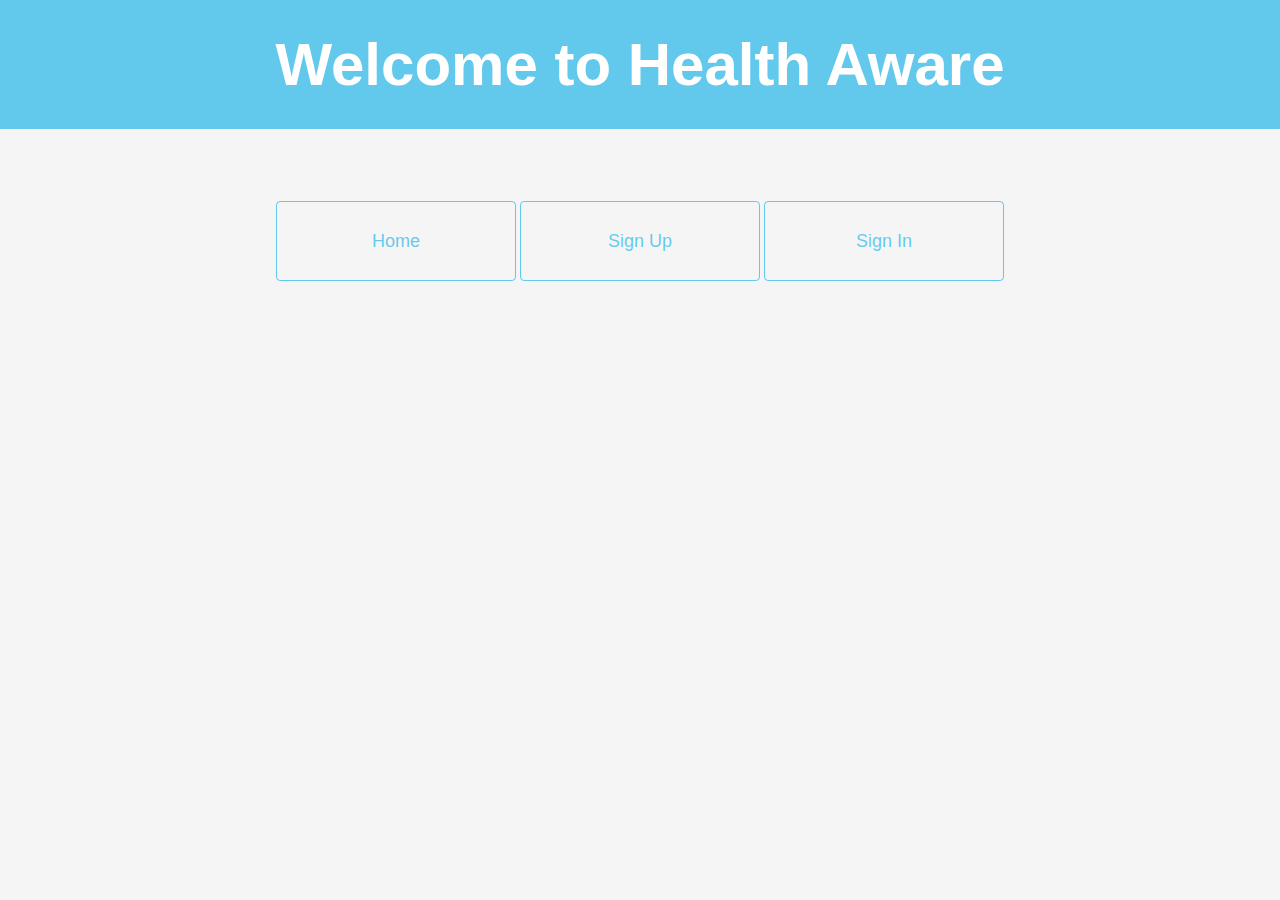
<file: index.html>
<!doctype html>
<html class="no-js" lang="">
<head>
  <meta charset="utf-8">
  <meta name="description" content="">
  <meta name="viewport" content="width=device-width, initial-scale=1">
  <title>Health Aware</title>
    
  <link rel="stylesheet" href="css/style.css">
    
</head>
<body>
<div class="first">
  <h1>Welcome to Health Aware</h1>
    </div>
    <br>
    <br>
    <br>
    <br>
<div class="container">
    <div class="btn">
        <a href="index.html"><button type="button">Home</button></a>
        <a href="register.html"><button type="button">Sign Up</button></a>
        <a href="signin.html"><button type="button">Sign In</button></a>
    </div>
    </div>
</body>
</html>
</file>
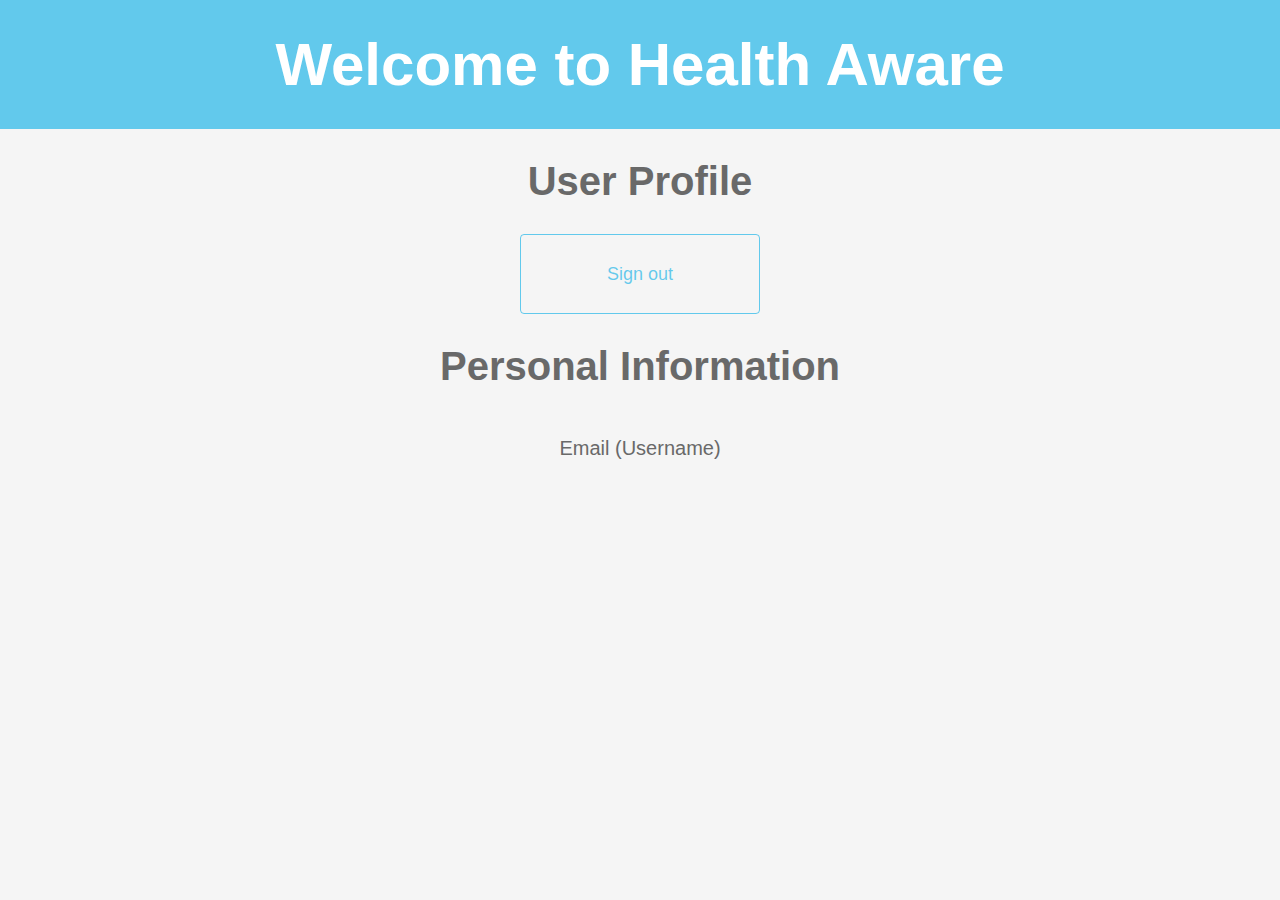
<file: profile.html>
<!doctype html>
<html lang="en">
  <head>
    <meta charset="utf-8">
    <link rel="stylesheet" href="css/style.css">
	 <!--Cognito JavaScript-->
	<script src="js/amazon-cognito-identity.min.js"></script>  
	<script src="js/config.js"></script>
  </head>

  <body>
      <div class="first">
  <h1>Welcome to Health Aware</h1>
    </div>
      
	<div class="container">
      <div>
        <h2>User Profile</h2>
		<button type="button" onclick="signOut()">Sign out</button>
      </div>
	
	<div>

		<h3>Personal Information</h3>
		
		<br>
		<div>
			<label class="user">Email <span>(Username)</span></label>
		</div>
		<div>
			<label id="email_value"></label>
		</div>
		
    </div>

    <script>
	var data = { 
		UserPoolId : _config.cognito.userPoolId,
        ClientId : _config.cognito.clientId
    };
    var userPool = new AmazonCognitoIdentity.CognitoUserPool(data);
    var cognitoUser = userPool.getCurrentUser();
	
	window.onload = function(){
    if (cognitoUser != null) {
        cognitoUser.getSession(function(err, session) {
            if (err) {
                alert(err);
                return;
            }
            console.log('session validity: ' + session.isValid());
			//Set the profile info
			cognitoUser.getUserAttributes(function(err, result) {
				if (err) {
					console.log(err);
					return;
				}
				console.log(result);
				document.getElementById("email_value").innerHTML = result[2].getValue();	
			});			
			
        });
    }
}
	function signOut(){
	    if (cognitoUser != null) {
          cognitoUser.signOut();	  
        }
	}
    </script>
  </body>
</html>
</file>
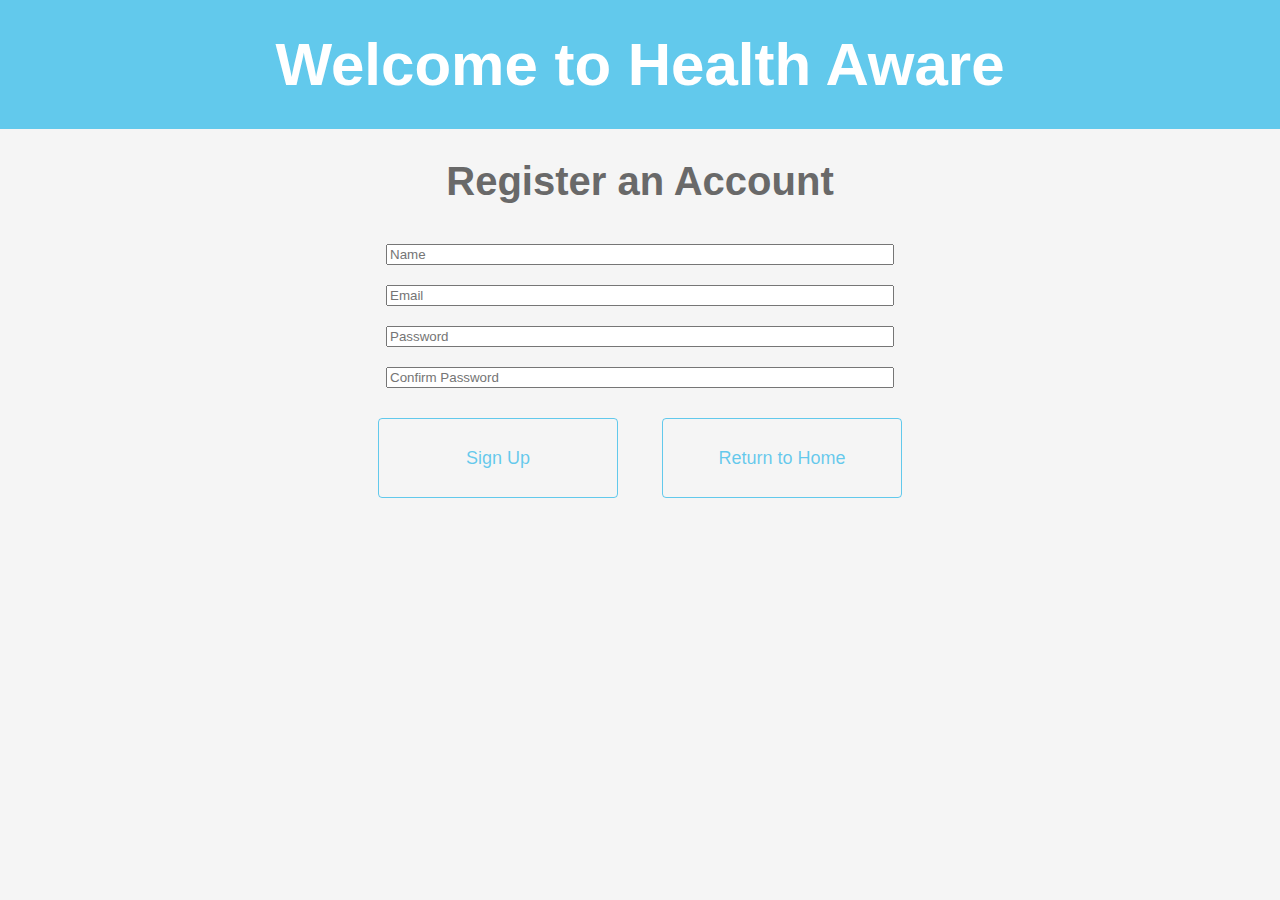
<file: register.html>
<!DOCTYPE html>

<html lang="en">
  <head>
    <meta charset="utf-8">
    <link rel="stylesheet" href="css/style.css">
	<!-- Javascript SDK-->
  <script src="https://code.jquery.com/jquery-1.11.3.min.js"></script> 
  <script src="js/amazon-cognito-auth.min.js"></script>
  <script src="https://sdk.amazonaws.com/js/aws-sdk-2.7.16.min.js"></script> 
  <script src="js/amazon-cognito-identity.min.js"></script>  
  <script src="js/config.js"></script>
  </head>

	
<body>
<div class="first">
  <h1>Welcome to Health Aware</h1>
    </div>
    
    <h2>Register an Account</h2>
<div class="container">
	<input type="personalname" class="form-control" id="personalnameRegister" placeholder="Name" pattern=".*" required>
    <br>
    <input type="email" class="form-control" id="emailInputRegister" placeholder="Email" pattern=".*" required>
    <br>
	<input type="password" class="form-control" id="passwordInputRegister" placeholder="Password" pattern=".*" required>
    <br>
    <input type="password" class="form-control" id="confirmationpassword" placeholder="Confirm Password" pattern=".*" required>
    <br>
	<button id="mainbutton" class="btnRegister" type="button" onclick="registerButton()" >Sign Up</button>
    <a href="index.html"><button id="returntohome" class="btnRegister" type="button">Return to Home</button></a>
    </div>
    
	<script>

		var username;
		var password;
		var personalname;
		var poolData;
			
	  function registerButton() {
		
		personalnamename =  document.getElementById("personalnameRegister").value;	
		username = document.getElementById("emailInputRegister").value;
		
		if (document.getElementById("passwordInputRegister").value != document.getElementById("confirmationpassword").value) {
			alert("Passwords Do Not Match!")
			throw "Passwords Do Not Match!"
		} else {
			password =  document.getElementById("passwordInputRegister").value;	
		}
		
		poolData = {
				UserPoolId : _config.cognito.userPoolId, // Your user pool id here
				ClientId : _config.cognito.clientId // Your client id here
			};		
		var userPool = new AmazonCognitoIdentity.CognitoUserPool(poolData);

		var attributeList = [];
		
		var dataEmail = {
			Name : 'email', 
			Value : username, //get from form field
		};
		
		var dataPersonalName = {
			Name : 'name', 
			Value : personalname, //get from form field
		};

		var attributeEmail = new AmazonCognitoIdentity.CognitoUserAttribute(dataEmail);
		var attributePersonalName = new AmazonCognitoIdentity.CognitoUserAttribute(dataPersonalName);
		
		
		attributeList.push(attributeEmail);
		attributeList.push(attributePersonalName);

		userPool.signUp(username, password, attributeList, null, function(err, result){
			if (err) {
				alert(err.message || JSON.stringify(err));
				return;
			}
			cognitoUser = result.user;
			console.log('user name is ' + cognitoUser.getUsername());
			//change elements of page
			document.getElementById("titleheader").innerHTML = "Check your email for a verification link";
			
		});
	  }

	</script>
 
 </body>
  
</html>
</file>
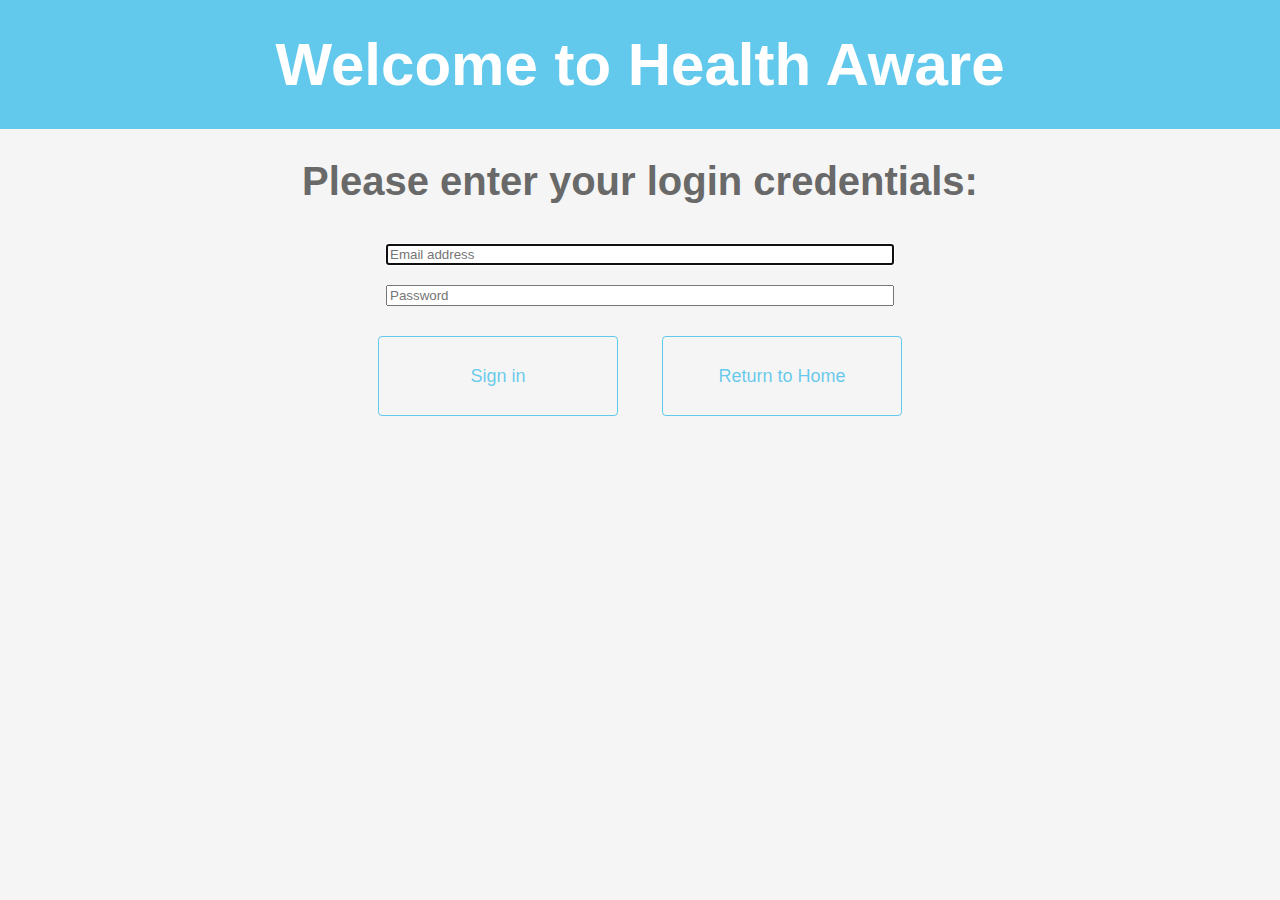
<file: signin.html>
<!DOCTYPE html>

<html lang="en">
  <head>
    <meta charset="utf-8">
    <link rel="stylesheet" href="css/style.css">
	<!-- Javascript SDKs-->
	<script src="https://code.jquery.com/jquery-1.11.3.min.js"></script> 
	<script src="js/amazon-cognito-auth.min.js"></script>
	<script src="https://sdk.amazonaws.com/js/aws-sdk-2.7.16.min.js"></script> 
	<script src="js/amazon-cognito-identity.min.js"></script>   
	<script src="js/config.js"></script>

  </head>
<body>
<div class="first">
  <h1>Welcome to Health Aware</h1>
    </div>
    <form>
        
      <h2>Please enter your login credentials:</h2>
<div class="container">
      <input class="form-control" type="text" id="inputUsername"  placeholder="Email address" name="username" required autofocus>
      <br>
      <input class="form-control" type="password" id="inputPassword"  placeholder="Password" name="password" required> <br>   
      <button class="btnRegister" type="button" onclick="signInButton()">Sign in</button>
      <a href="index.html"><button id="returntohome" class="btnRegister" type="button">Return to Home</button></a>
        </div>
    </form>

<script>

  function signInButton() {
    
	var authenticationData = {
        Username : document.getElementById("inputUsername").value,
        Password : document.getElementById("inputPassword").value,
    };
	
    var authenticationDetails = new AmazonCognitoIdentity.AuthenticationDetails(authenticationData);
    
	var poolData = {
        UserPoolId : _config.cognito.userPoolId, // Your user pool id here
        ClientId : _config.cognito.clientId, // Your client id here
    };
	
    var userPool = new AmazonCognitoIdentity.CognitoUserPool(poolData);
	
    var userData = {
        Username : document.getElementById("inputUsername").value,
        Pool : userPool,
    };
	
    var cognitoUser = new AmazonCognitoIdentity.CognitoUser(userData);
    
	cognitoUser.authenticateUser(authenticationDetails, {
        onSuccess: function (result) {
			var accessToken = result.getAccessToken().getJwtToken();
			console.log(accessToken);	
      window.location.href = "/profile.html";
        },

        onFailure: function(err) {
            alert(err.message || JSON.stringify(err));
        },
    });
  }
</script>
</body>
</html>
</file>
<file: css/style.css>
h1 {
    font-family: "helvetica";
    color: white;
    font-size: 60px;
    margin: 0px;
    padding: 30px;
    text-align: center;
}

h2 {
    font-family: "helvetica";
    color: dimgray;
    font-size: 40px;
    margin: 30px;
    padding: 0px;
    text-align: center;
}

h3 {
    font-family: "helvetica";
    color: dimgray;
    font-size: 40px;
    margin: 30px;
    padding: 0px;
    text-align: center;
}

body {
    background-color: whitesmoke;
    margin: 0px;
    padding: 0px;
}

div.container {
    text-align: center;
}

button {
    position: relative;
}

button {
    background: none;
    color: rgb(0, 172, 230, 0.6);
    width: 240px;
    height: 80px;
    border: 1px solid rgb(0, 172, 230, 0.6);
    font-size: 18px;
    border-radius: 4px;
    transition: .6s;
    overflow: hidden;
}

div.first{
    background: rgba(0, 172, 230, 0.6);
}

button:focus {
    outline: none;
}

button:before {
    content: '';
    display: block;
    position: absolute;
    background: rgb(0, 172, 230, 0.6);
    width: 60px;
    height: 100%;
    left: 0;
    top: 0;
    opacity: .5;
    filter: blur(30px);
    transform: translateX(-130px) skewX(-15deg);
}

button:after {
    content: '';
    display: block;
    position: absolute;
    background: rgba(0, 172, 230, 0.6);
    width: 30px;
    height: 100%;
    left: 30px;
    top: 0;
    opacity: 0;
    filter: blur(30px);
    transform: translate(-100px) scaleX(-15deg);
}

button:hover {
    background: rgb(0, 172, 230, 0.6);
    cursor: pointer;
}

button:hover:before {
    transform: translate(300px) skewX(-15deg);
    opacity: .6;
    transition: .7s;
}

button:hover:after {
    transform: translate(300px) skewX(-15deg);
    opacity: 1;
    transition: .7s;
}

.form-control {
    margin: 10px;
    width: 500px;
}

.btnRegister {
    margin: 20px;
}

.user {
    font-family: "helvetica";
    color: dimgray;
    font-size: 20px;
}
</file>
